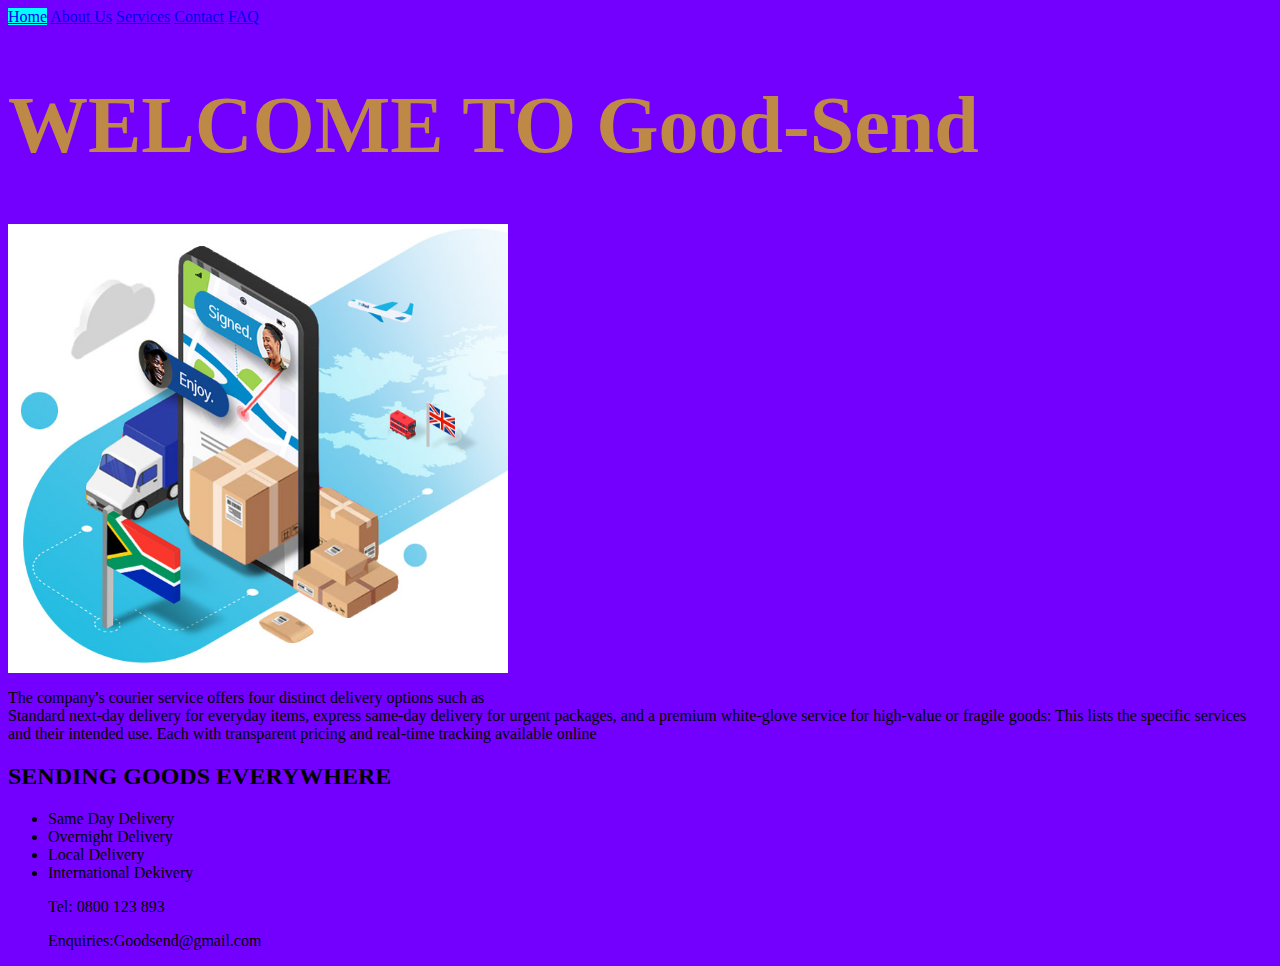
<file: index.html>
<html>
    <head>
        <title>Good-Send | Home</title>

        <link rel="stylesheet" href="css/mystyle.css">
    </head>
    <body>
        <a class="milano" href="index.html">Home</a>
        <a href="about.html">About Us</a>
        <a href="services.html">Services</a>
        <a href="contact.html">Contact</a>
        <a href="faq.html">FAQ</a>
        <h1 class="main-heading" >WELCOME TO Good-Send</h1>
        <img src="img/send.jpg" width="500">
        <p>The company's courier service offers four distinct delivery options such as <br>Standard next-day delivery for everyday items, express same-day delivery for urgent packages, and a premium white-glove service for high-value or fragile goods: This lists the specific services and their intended use.
            Each with transparent pricing and real-time tracking available online  </p>
        <h2>SENDING GOODS EVERYWHERE</h2>
        <ul>
             <li>Same Day Delivery</li>
             <li>Overnight Delivery</li>
             <li>Local Delivery</li>
             <li>International Dekivery</li>
        </ul>
        <ul>Tel: 0800 123 893</ul> <ul>Enquiries:Goodsend@gmail.com</ul>

    </body>
</html>
</file>
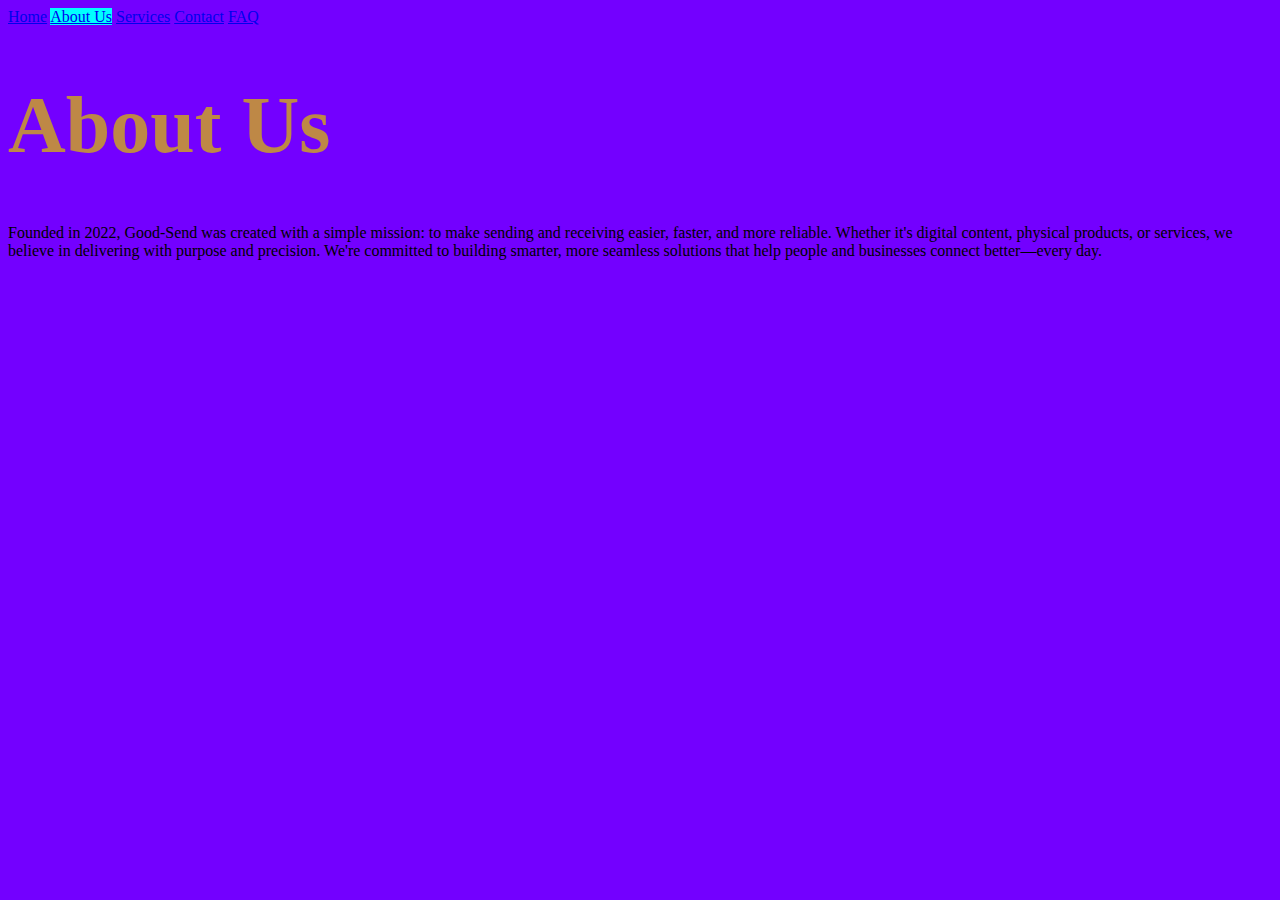
<file: about.html>
<!DOCTYPE html>
<html>
    <head>
        <title>Good Send | About</title>
        <link rel="stylesheet" href="css/mystyle.css">
    </head>
    <body>
        <a href="index.html">Home</a>
        <a class="milano" href="about.html">About Us</a>
        <a href="services.html">Services</a>
        <a href="contact.html">Contact</a>
        <a href="faq.html">FAQ</a>
        <h1 class="main-heading" >About Us</h1>
        <p>Founded in 2022, Good-Send was created with a simple mission: to make sending and receiving easier, faster, and more reliable. Whether it's digital content, physical products, or services, we believe in delivering with purpose and precision. We're committed to building smarter, more seamless solutions that help people and businesses connect better—every day.</p>
    </body>
</html>
</file>
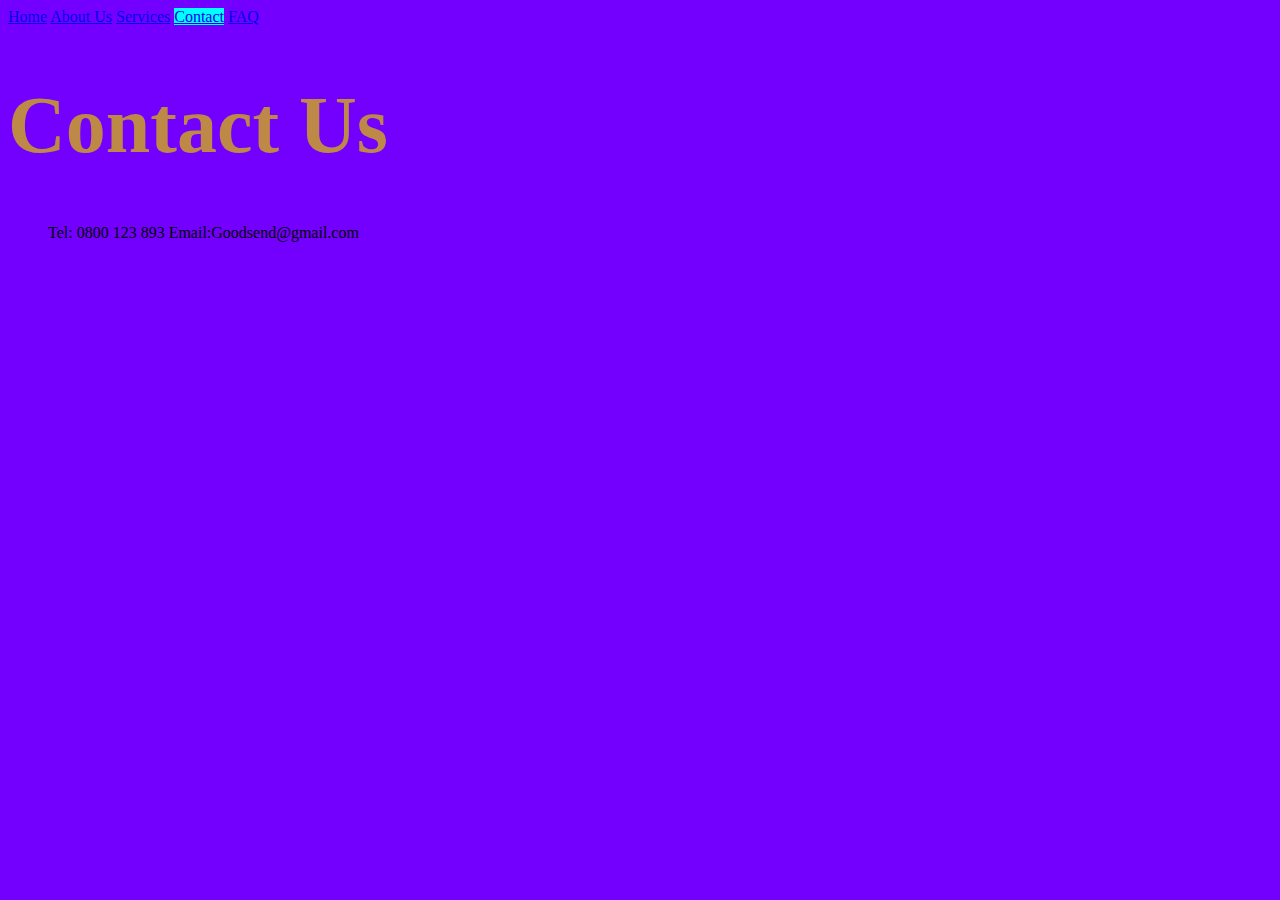
<file: contact.html>
<!DOCTYPE html>
<html>
    <head>
        <title>Good Send | Contact</title>
        <link rel="stylesheet" href="css/mystyle.css">
    </head>
    <body>
        <a href="index.html">Home</a>
        <a href="about.html">About Us</a>
        <a href="services.html">Services</a>
        <a class="milano" href="contact.html">Contact</a>
        <a href="faq.html">FAQ</a>
        <h1 class="main-heading" >Contact Us</h1>
        <ul>Tel: 0800 123 893
Email:Goodsend@gmail.com</ul>
    </body>
</html>
</file>
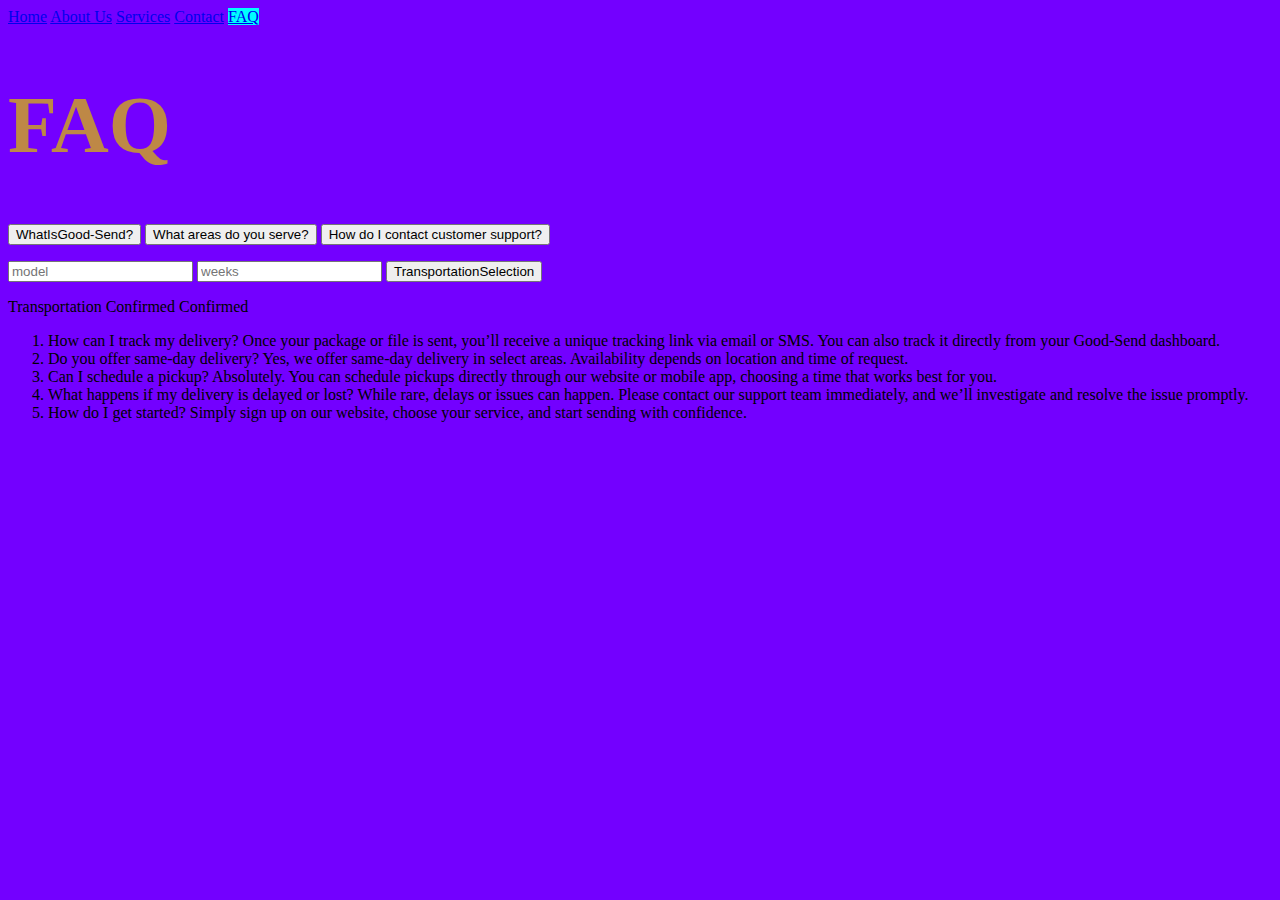
<file: faq.html>
<!DOCTYPE html>
<html>
    <head>
        <title>Good Send | FAQ</title>
        <link rel="stylesheet" href="css/mystyle.css">

        <script>
            function change_content(){
                document.getElementById("change").innerHTML = "We currently operate nationwide, with international shipping and global digital file transfer capabilities. Contact us to confirm service availability in your area.";
            }
        </script>
        <script src="javas/myjava.js"></script>
    </head>
    <body>
        <a href="index.html">Home</a>
        <a href="about.html">About Us</a>
        <a href="services.html">Services</a>
        <a href="contact.html">Contact</a>
        <a class="milano" href="faq.html">FAQ</a>
        <h1 class="main-heading" >FAQ</h1>

        <button onclick="document.getElementById('change').innerHTML = 'Good-Send is a modern delivery and digital transfer service founded in 2022. We specialize in fast, secure, and seamless solutions for both physical shipments and digital file transfers.'">WhatIsGood-Send?</button>

        <button onclick="change_content()">What areas do you serve?</button>

        <button onclick="dynamic()">How do I contact customer support?</button>

        <p id="change"></p>

        <input name="model" type="number" id="model" placeholder="model" />
        <input name="weeks" type="number" id="weeks" placeholder="weeks" />

        <button onclick="calculateBMI()">TransportationSelection</button>
        <p id="results">Transportation Confirmed Confirmed</p>
        <ol>
            

<li>How can I track my delivery?
Once your package or file is sent, you’ll receive a unique tracking link via email or SMS. You can also track it directly from your Good-Send dashboard.</li>
<li>Do you offer same-day delivery?
Yes, we offer same-day delivery in select areas. Availability depends on location and time of request.</li>
<li>Can I schedule a pickup?
Absolutely. You can schedule pickups directly through our website or mobile app, choosing a time that works best for you.</li>
<li>What happens if my delivery is delayed or lost?
While rare, delays or issues can happen. Please contact our support team immediately, and we’ll investigate and resolve the issue promptly.</li>

<li>How do I get started?
Simply sign up on our website, choose your service, and start sending with confidence.</li>
        </ol>
    </body>
</html>
</file>
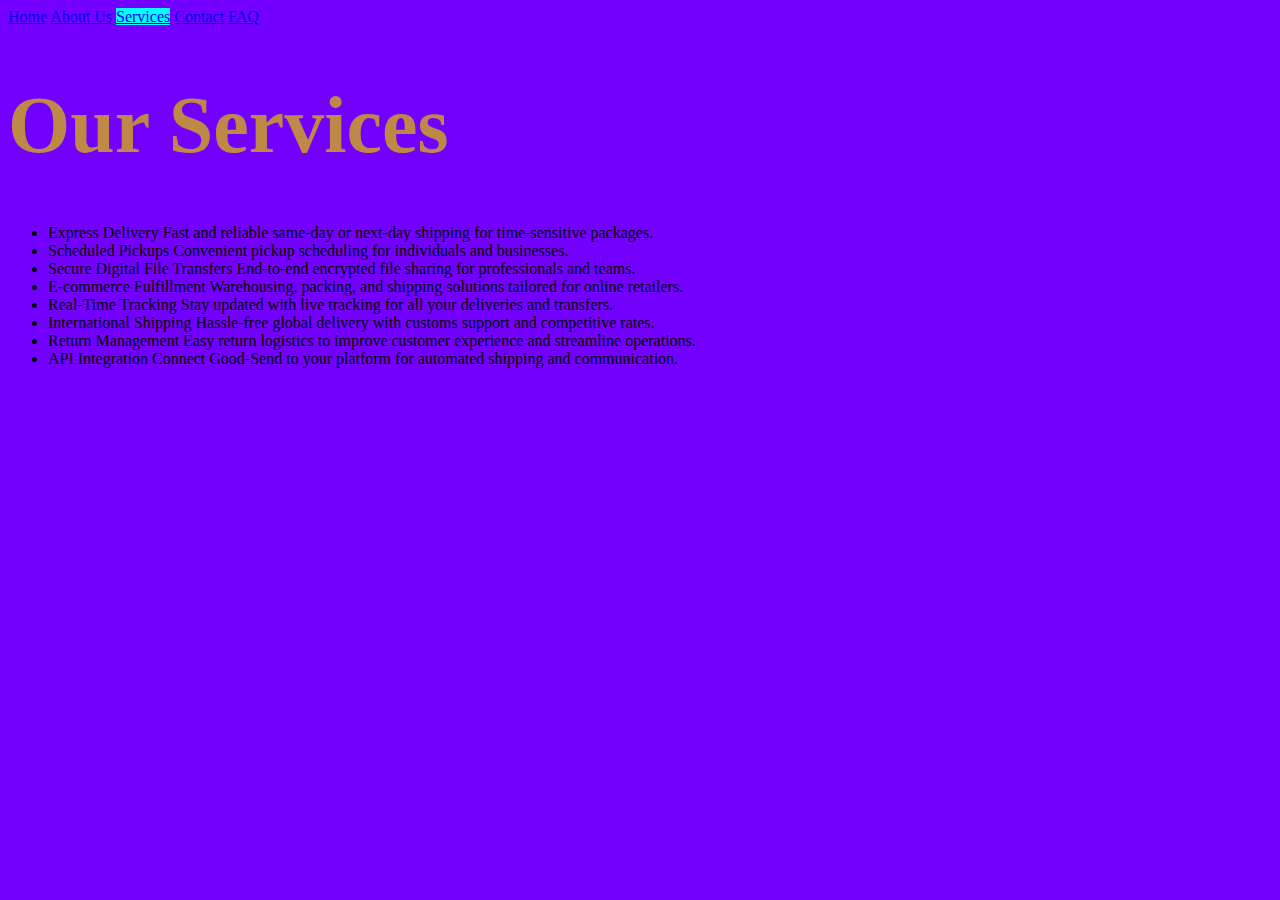
<file: services.html>
<!DOCTYPE html>
<html>
    <head>
        <title>Good Send | Our Services</title>
        <link rel="stylesheet" href="css/mystyle.css">
    </head>
    <body>
        <a href="index.html">Home</a>
        <a href="about.html">About Us</a>
        <a class="milano" href="services.html">Services</a>
        <a href="contact.html">Contact</a>
        <a href="faq.html">FAQ</a>
        <h1 class="main-heading" >Our Services</h1>
        <ul>
            <li>Express Delivery
Fast and reliable same-day or next-day shipping for time-sensitive packages.
</li>
<li>Scheduled Pickups
Convenient pickup scheduling for individuals and businesses.</li>

<li>Secure Digital File Transfers
End-to-end encrypted file sharing for professionals and teams.</li>

<li>E-commerce Fulfillment
Warehousing, packing, and shipping solutions tailored for online retailers.</li>

<li>Real-Time Tracking
Stay updated with live tracking for all your deliveries and transfers.</li>

<li>International Shipping
Hassle-free global delivery with customs support and competitive rates.
</li>

<li>Return Management
Easy return logistics to improve customer experience and streamline operations.
</li>

<li>API Integration
Connect Good-Send to your platform for automated shipping and communication.</li> </ul>
    </body>
</html>
</file>
<file: css/mystyle.css>
body{
    background-color: rgb(115, 0, 255);
}

.milano {
    background-color: aqua;
}

.main-heading {
    color: rgb(190, 136, 70);
    font-size: 80px;
}
</file>
